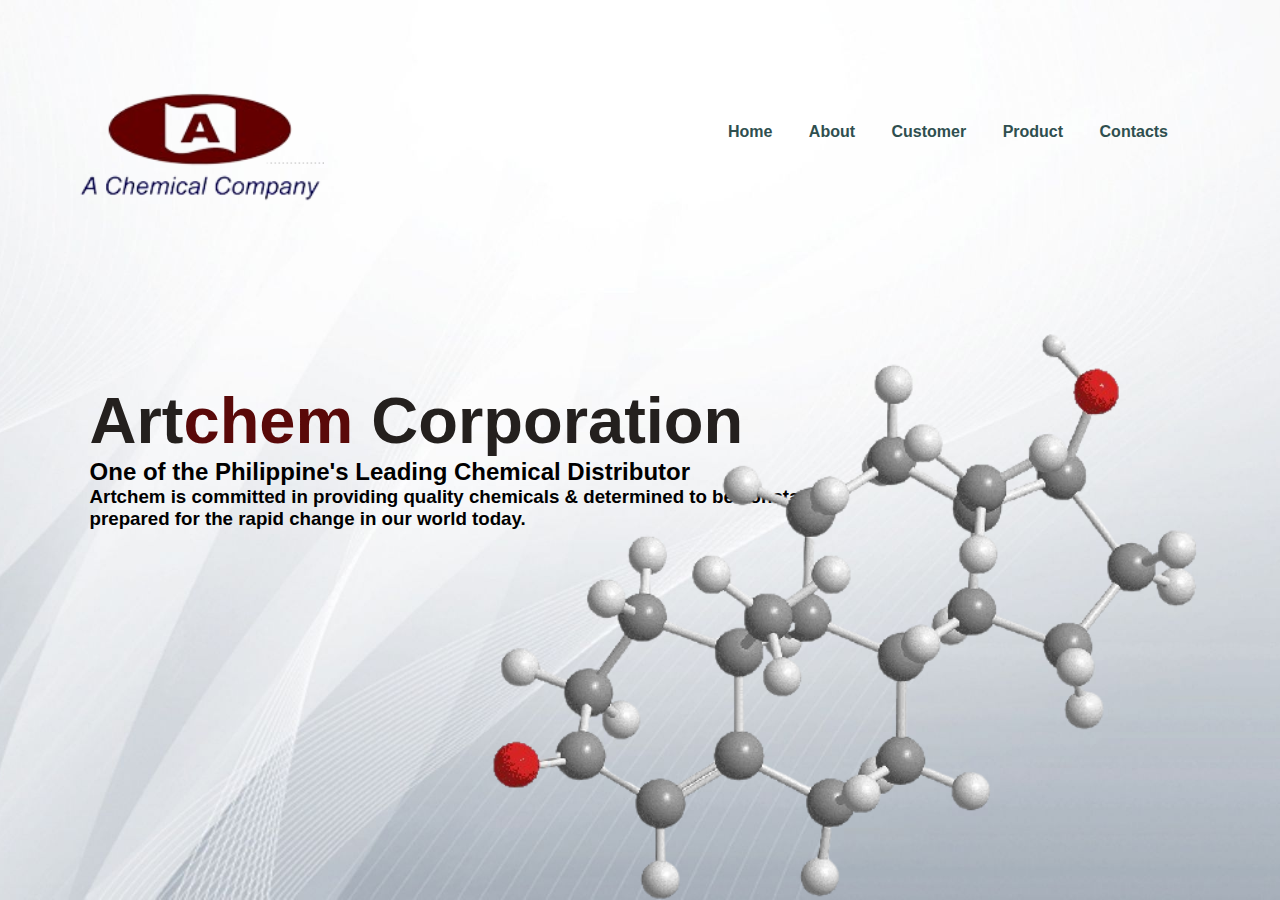
<file: index.html>
<!DOCTYPE html>
<html lang="en">

<head>

    <Title>ArtchemCorp</Title>
    <link rel="stylesheet" href="style.css">
    <meta name="viewport" content="width=device-width,initial-scale=1.0">


</head>

<body>

    <header>
        <nav class="navbar">
            <img src="Picture/logo__1_-removebg-preview (1).png" class="logo">

            <ul>
                <li><a href="index.html">Home</a></li>
                <li><a href="About.html">About</a></li>
                <li><a href="Customer.html">Customer</a></li>
                <li><a href="Product.html">Product</a></li>
                <li><a href="Contacts.html">Contacts</a></li>

            </ul>
        </nav>
    </header>

    <div class="main">
        <div class="info">

            <h1> Art<span>chem</span> Corporation</h1>
            <h2> One of the Philippine's Leading Chemical Distributor</h2>
            <h3> Artchem is committed in providing quality chemicals & determined to be constantly<br> prepared for the
                rapid change in our world today.</h3>
        </div>

        <div class="image">
            <img src="Picture/png-transparent-testosterone-organic-chemistry-removebg-preview (2).png" alt="">

        </div>
    </div>
</body>

</html>
</file>
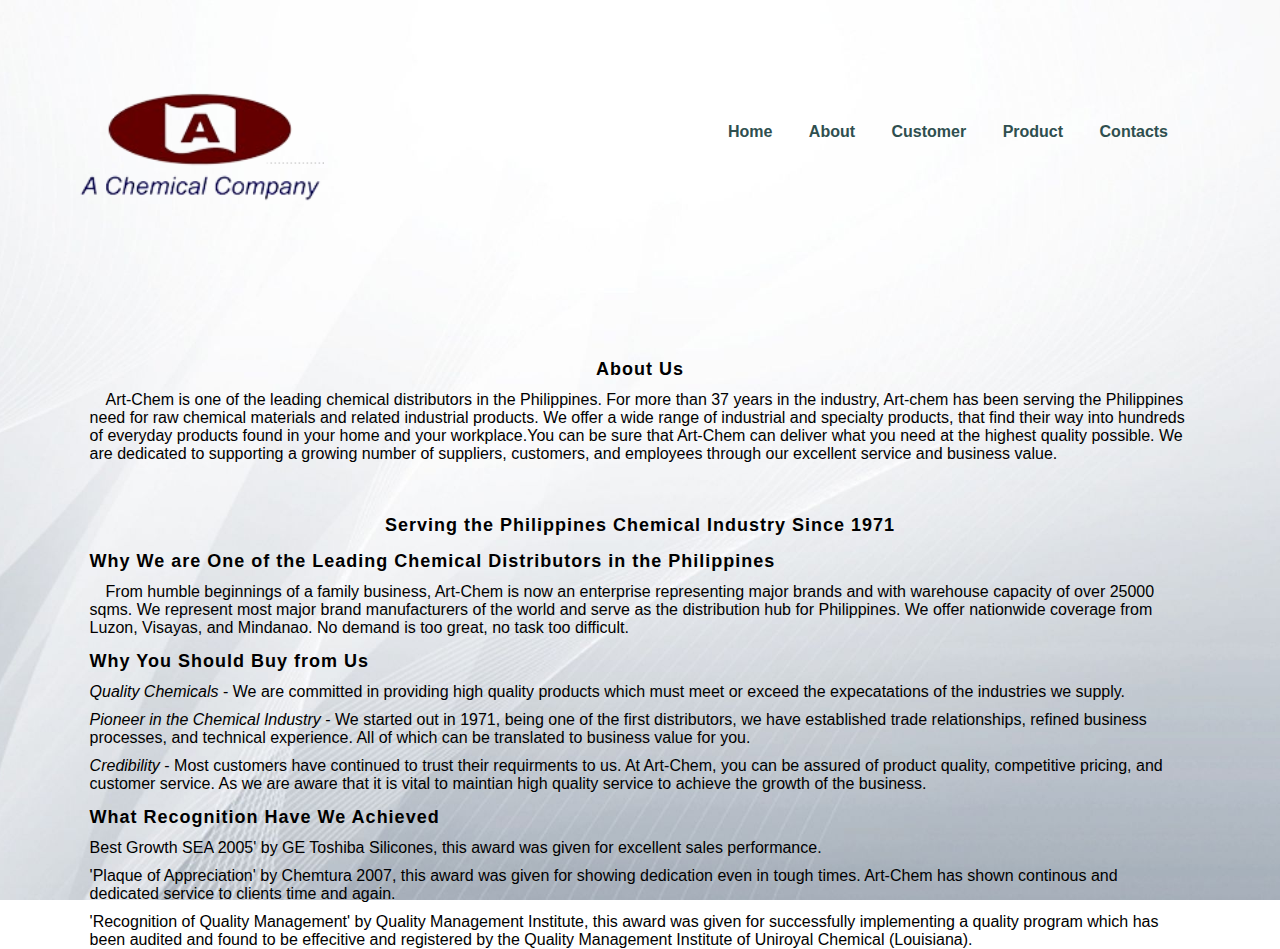
<file: About.html>
<!DOCTYPE html>
<html lang="en">

<head>
    <Title>ArtchemCorp</Title>
    <link rel="stylesheet" href="style.css">

</head>

<body>
    <header>
        <nav class="navbar">
            <img src="Picture/logo__1_-removebg-preview (1).png" class="logo">

            <ul>
                <li><a href="index.html">Home</a></li>
                <li><a href="About.html">About</a></li>
                <li><a href="Customer.html">Customer</a></li>
                <li><a href="Product.html">Product</a></li>
                <li><a href="Contacts.html">Contacts</a></li>

            </ul>
        </nav>
    </header>
    <div class="main">
        <div class="ArtChem ">

            <h3 style="text-align:center;">About Us </h3>

            <p> &emsp;Art-Chem is one of the leading chemical distributors in the Philippines.
                For more than 37 years in the industry, Art-chem has been serving the Philippines need for raw chemical
                materials and related industrial products. We offer a wide range of industrial and specialty products,
                that find their way into hundreds of everyday products found in your home and your workplace.You can be
                sure that Art-Chem can deliver what you need at the highest quality possible. We are dedicated to
                supporting a growing number of suppliers, customers, and employees through our excellent service and
                business value.
            </p>


            <h3 style="text-align:center;">Serving the Philippines Chemical Industry Since 1971 </h3>

            <h4>Why We are One of the Leading Chemical Distributors in the Philippines</h4>
            <p>&emsp;From humble beginnings of a family business, Art-Chem is now an enterprise representing major
                brands
                and with warehouse capacity of over 25000 sqms. We represent most major brand manufacturers of
                the world and serve as the distribution hub for Philippines. We offer nationwide coverage from
                Luzon, Visayas, and Mindanao. No demand is too great, no task too difficult.</p>

            <h4>Why You Should Buy from Us</h4>

            <p><i>Quality Chemicals</i> - We are committed in providing high quality products which must meet or
                exceed the expecatations of the industries we supply.</p>

            <p> <i> Pioneer in the Chemical Industry</i> - We started out in 1971, being one of the first
                distributors, we have established trade relationships, refined business processes, and
                technical experience. All of which can be translated to business value for you.</p>


            <p> <i>Credibility</i> - Most customers have continued to trust their requirments to us.
                At Art-Chem, you can be assured of product quality, competitive pricing, and customer
                service. As we are aware that it is vital to maintian high quality service to achieve
                the growth of the business.</p>

            </p>


            <h4>What Recognition Have We Achieved</h4>
            <p>Best Growth SEA 2005' by GE Toshiba Silicones, this award was given for excellent sales performance.</p>

            <p>'Plaque of Appreciation' by Chemtura 2007, this award was given for showing dedication even in tough
                times. Art-Chem has shown continous and dedicated service to
                clients time and again.</p>

            <p>'Recognition of Quality Management' by Quality Management Institute, this award was given for
                successfully implementing a quality program which has been audited and found
                to be effecitive and registered by the Quality Management Institute of Uniroyal Chemical (Louisiana).
            </p>


        </div>

</body>

</html>
</file>
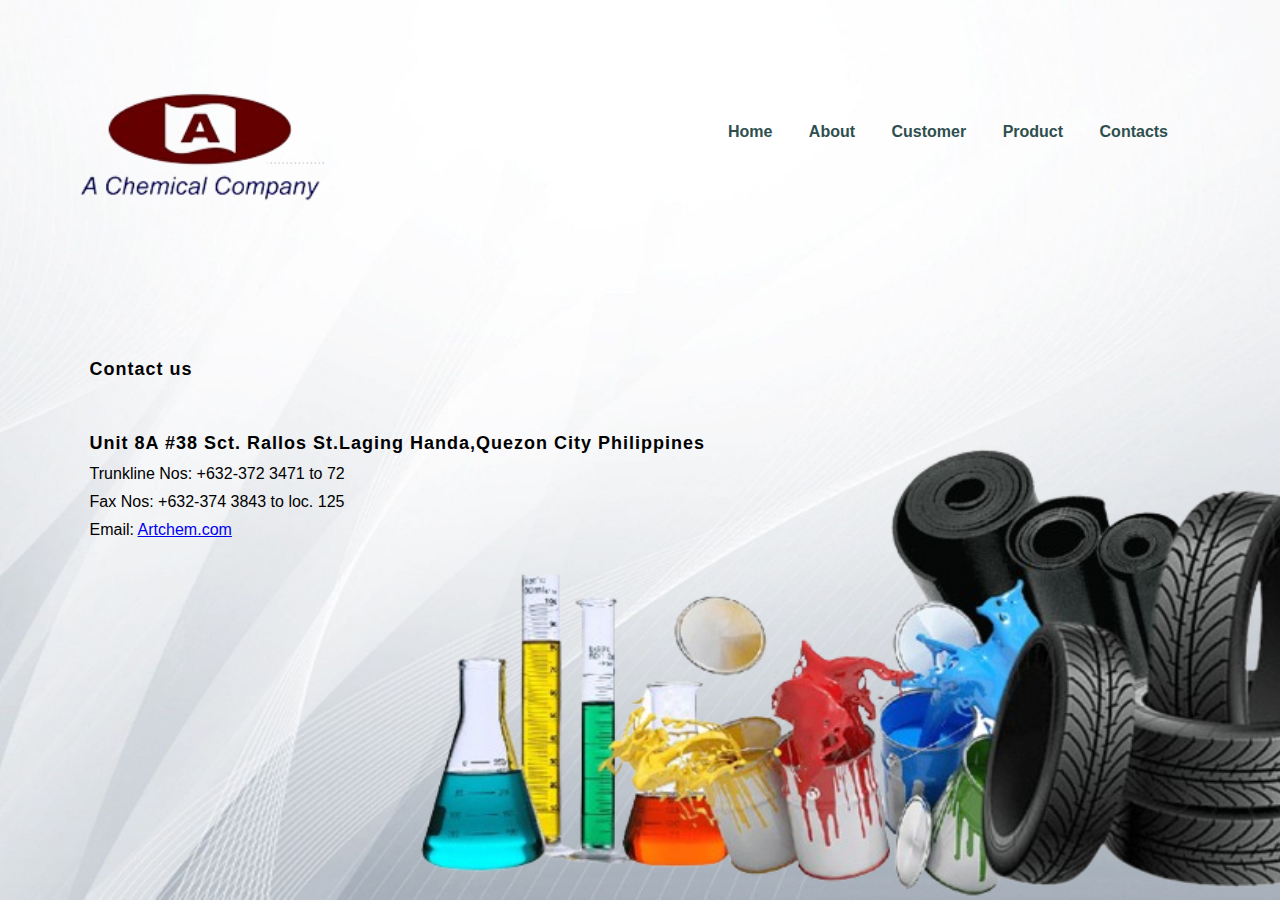
<file: Contacts.html>
<!DOCTYPE html>
<html lang="en">

<head>

    <Title>ArtchemCorp</Title>
    <link rel="stylesheet" href="style.css">
    <meta name="viewport" content="width=device-width,initial-scale=1.0">

</head>

<body>
    <header>
        <nav class="navbar">
            <img src="Picture/logo__1_-removebg-preview (1).png" class="logo">


            <ul>
                <li><a href="index.html">Home</a></li>
                <li><a href="About.html">About</a></li>
                <li><a href="Customer.html">Customer</a></li>
                <li><a href="Product.html">Product</a></li>
                <li><a href="Contacts.html">Contacts</a></li>

            </ul>
        </nav>
    </header>
    <div class="main">

        <div class="ArtChem">
            <h3>Contact us</h3>

            <h3>Unit 8A #38 Sct. Rallos St.Laging Handa,Quezon City Philippines </h4>
                <p>Trunkline Nos: +632-372 3471 to 72</p>
                <p>Fax Nos: +632-374 3843 to loc. 125</p>
                <p>Email: <a href="https://www.artchemcorp.com/index.php">Artchem.com</a></p>


                <div class="image">
                    <img src="Picture/item2.png" alt="">

                </div>


</body>

</html>
</file>
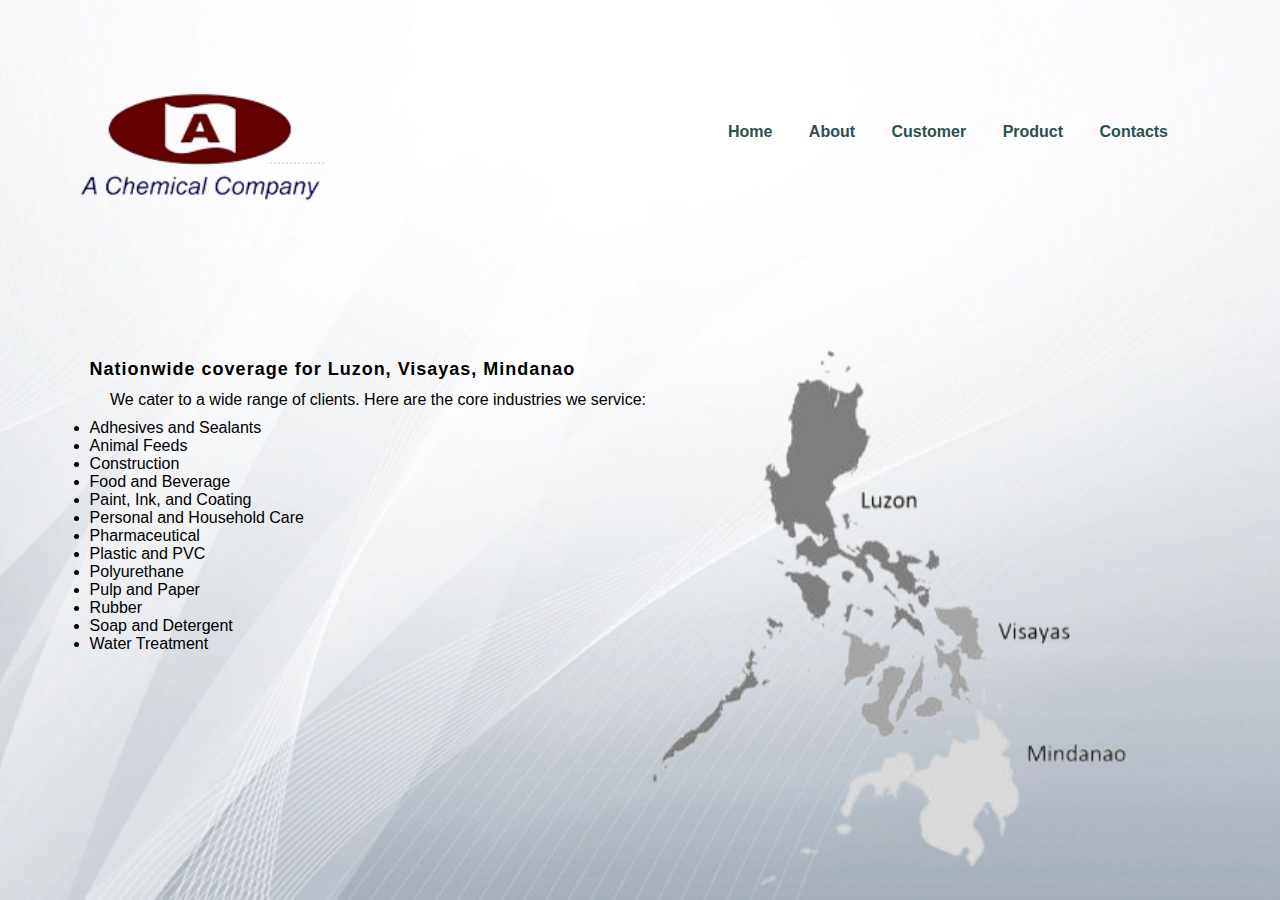
<file: Customer.html>
<!DOCTYPE html>
<html lang="en">

<head>
   <Title>ArtchemCorp</Title>
   <link rel="stylesheet" href="style.css">

</head>

<body>
   <header>
      <nav class="navbar">
         <img src="Picture/logo__1_-removebg-preview (1).png" class="logo">

         <ul>
            <li><a href="index.html">Home</a></li>
            <li><a href="About.html">About</a></li>
            <li><a href="Customer.html">Customer</a></li>
            <li><a href="Product.html">Product</a></li>
            <li><a href="Contacts.html">Contacts</a></li>

         </ul>
      </nav>
   </header>



</html>
<div class="main">
   <div class="ArtChem">
      <h3>Nationwide coverage for Luzon, Visayas, Mindanao</h3>

      <p>&emsp; We cater to a wide range of clients. Here are the core industries we service:</p>


      <div class="cos"></div>

      <li>Adhesives and Sealants</li>
      <li>Animal Feeds</li>
      <li>Construction</li>
      <li>Food and Beverage</li>
      <li>Paint, Ink, and Coating</li>
      <li>Personal and Household Care</li>
      <li>Pharmaceutical</li>
      <li>Plastic and PVC</li>
      <li>Polyurethane</li>
      <li>Pulp and Paper</li>
      <li>Rubber</li>
      <li>Soap and Detergent</li>
      <li>Water Treatment</li>



   </div>

   <div class="image">
      <img
         src="Picture/Map-of-the-Philippines-with-its-main-island-groups-Luzon-Visayas-and-Mindanao-author-removebg-preview.png"
         alt="">

      </body>

      </html>
</file>
<file: style.css>
body {
    width: 100%;
    background-image: url(Picture/bg.jpg);
    background-repeat: no-repeat;
    background-position: center;
    background-size: cover;
    height: 100vh;
    position: relative;
    font-family: sans-serif;
    background-attachment: fixed;

}



* {
    margin: 0;
    padding: 0;
}


.navbar {
    width: 85%;
    display: flex;
    margin: auto;
    padding: 80px 0;
    align-items: center;
    justify-content: space-between;

}


.navbar .logo {
    width: 250px;
    cursor: pointer;
    margin-top: 10px;
    margin-bottom: 15px;
    margin-left: -2%;


}


ul {
    margin-top: -4%;
}

ul li {
    list-style: none;
    display: inline-block;
    padding: 10px 16px;
}

ul li a {
    font-size: 16px;
    font-weight: bold;
    text-decoration: none;
    color: darkslategray;
    margin-top: -3%;
    transition: .4s ease;


}

ul li a:hover {
    color: rgb(90, 9, 9);
    ;
}

.info {
    margin-left: 7%;
    margin-top: 6%;

}

.ArtChem {
    margin-left: 7%;
    margin-right: 7%;
    margin-top: 3px;

}



.cos {
    margin-left: 7%;
    margin-right: 7%;
    margin-top: 10px;
    margin-bottom: 5;
}



.info h1 {
    font-size: 65px;
    color: rgb(36, 32, 30);
}

.ArtChem h3 {
    font-size: 18px;
    letter-spacing: 1px;
    line-height: 24px;
    margin-top: 50px;
    margin-bottom: 10px;
}

.ArtChem h4 {
    font-size: 18px;
    letter-spacing: 1px;
    line-height: 24px;
    margin-top: 12px;
    margin-bottom: 5px;

}

.info span {
    color: rgb(90, 9, 9);
}

.info a {
    text-decoration: none;
    color: #fff;
    background: rgb(36, 32, 30);
    margin: 26px 0;
    padding: 10px 18px;
    border-radius: 10px;
    display: inline-block;
    transition: .4s ease;
}


.image {
    width: 39%;
    height: 45%;
    position: absolute;
    right: 100px;
    bottom: 0;
}

.image img {
    position: absolute;
    height: 140%;
    left: 40%;
    transform: translate(-55%);
    bottom: 0;
    transition: left 2s ease;
}

p {
    margin-top: 10px;
    margin-bottom: 5px;
}
</file>
